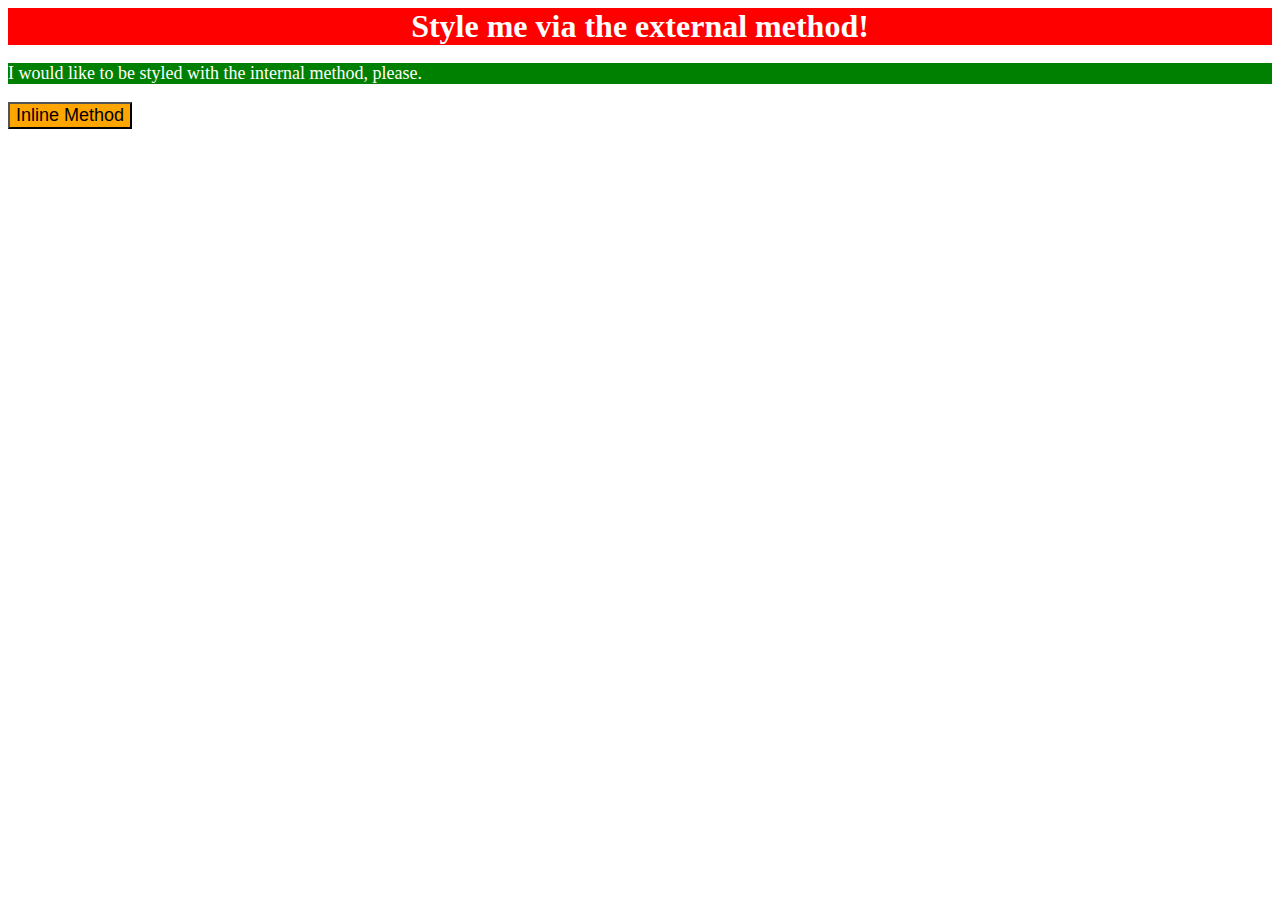
<file: foundations/intro-to-css/01-css-methods/index.html>
<!DOCTYPE html>
<html lang="en">
  <head>
    <meta charset="UTF-8">
    <meta http-equiv="X-UA-Compatible" content="IE=edge">
    <meta name="viewport" content="width=device-width, initial-scale=1.0">
    <link rel="stylesheet" href="./style.css">
    <title>Methods for Adding CSS</title>
    <style>
      p
      {
          color: white;
          background-color: green;
          font-size: 18px;
      }
    </style>

  </head>
  <body>
    <div>Style me via the external method!</div>
    <p>I would like to be styled with the internal method, please.</p>
    <button style="background-color: orange; font-size: 18px">Inline Method</button>
  </body>
</html>
</file>
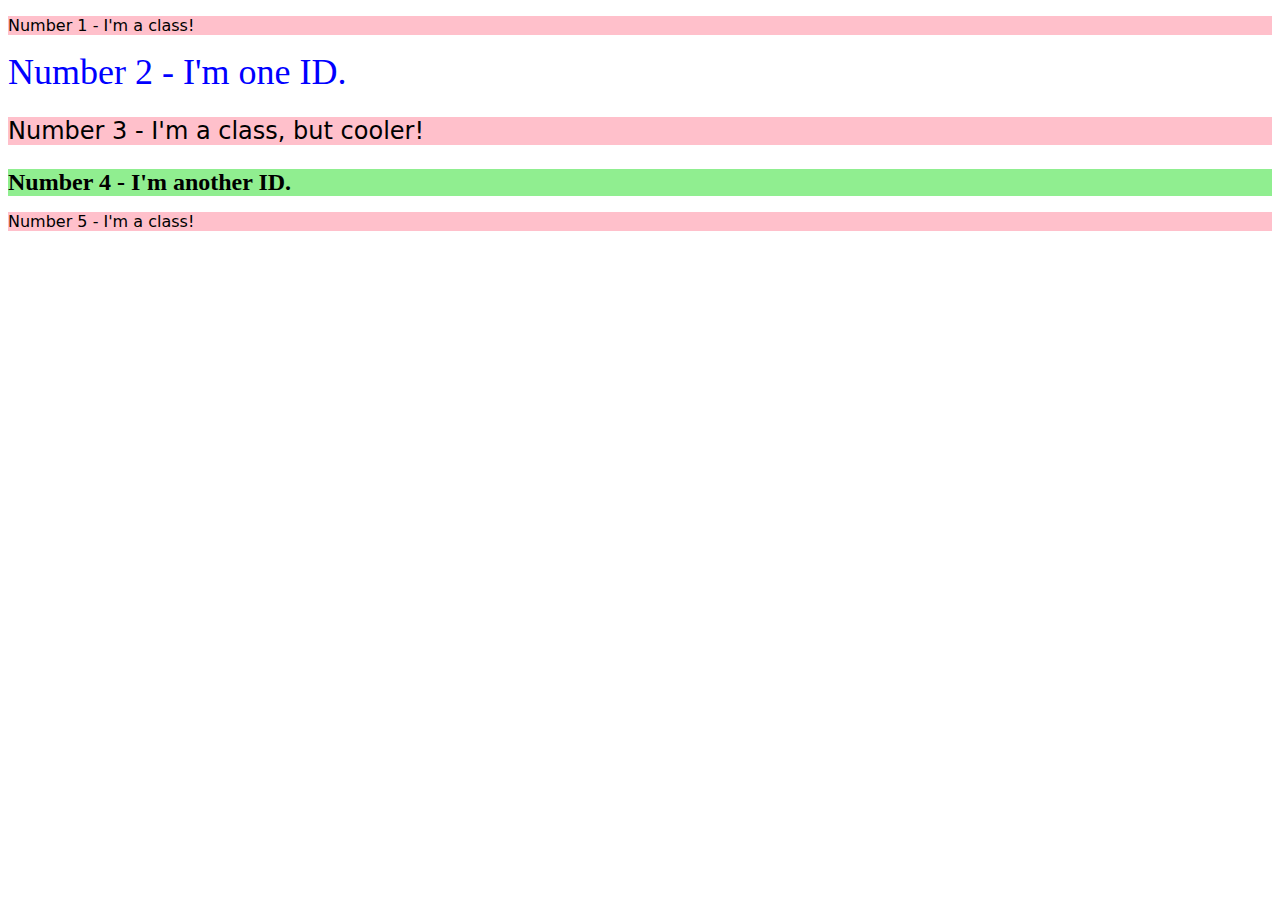
<file: foundations/intro-to-css/02-class-id-selectors/index.html>
<!DOCTYPE html>
<html lang="en">
  <head>
    <meta charset="UTF-8">
    <meta http-equiv="X-UA-Compatible" content="IE=edge">
    <meta name="viewport" content="width=device-width, initial-scale=1.0">
    <title>Class and ID Selectors</title>
    <link rel="stylesheet" href="style.css">
  </head>
  <body>
    <p class="odds">Number 1 - I'm a class!</p>
    <div id="second">Number 2 - I'm one ID.</div>
    <p class="odds cool_odds">Number 3 - I'm a class, but cooler!</p>
    <div id="fourth">Number 4 - I'm another ID.</div>
    <p class="odds">Number 5 - I'm a class!</p>
  </body>
</html>
</file>
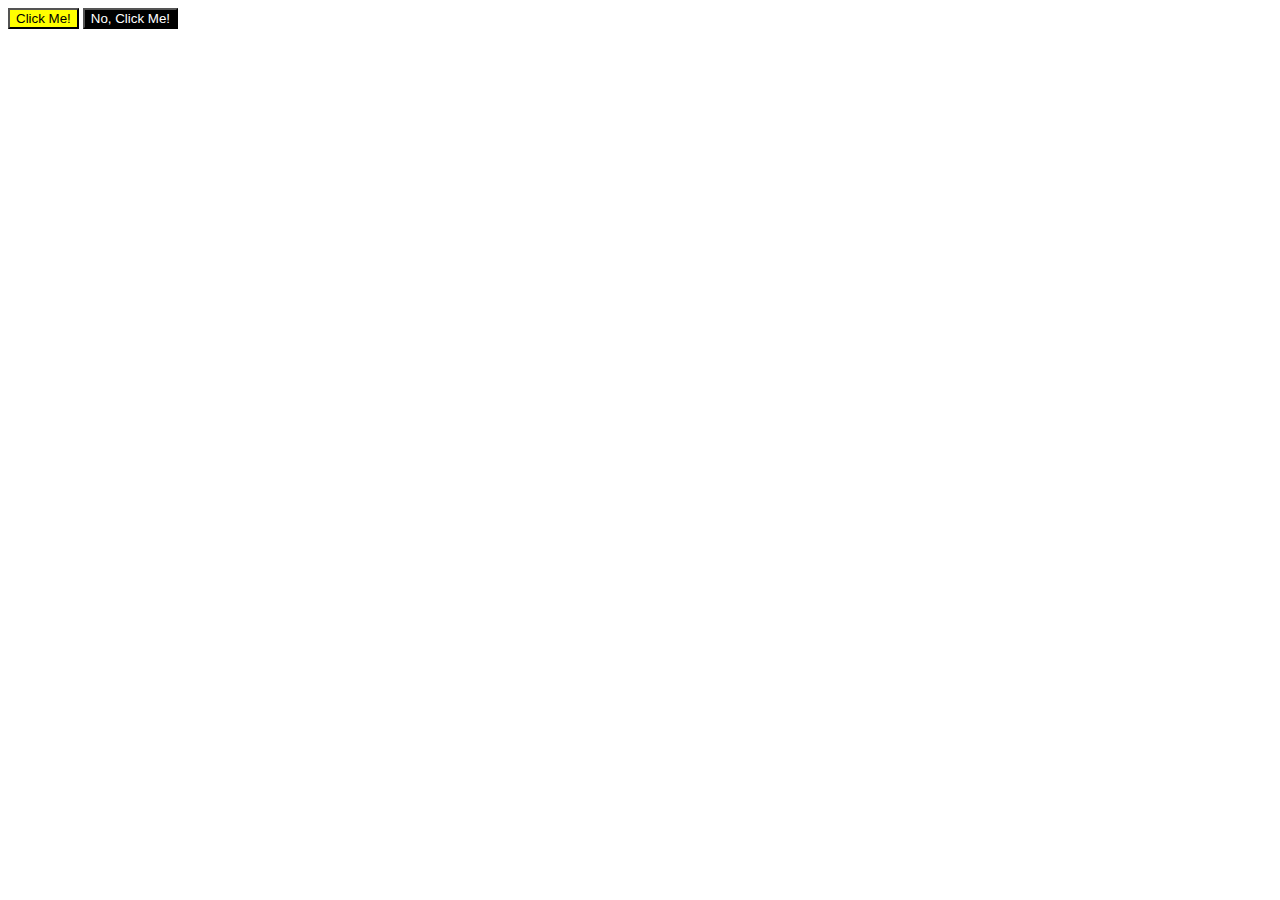
<file: foundations/intro-to-css/03-grouping-selectors/index.html>
<!DOCTYPE html>
<html lang="en">
  <head>
    <meta charset="UTF-8">
    <meta http-equiv="X-UA-Compatible" content="IE=edge">
    <meta name="viewport" content="width=device-width, initial-scale=1.0">
    <title>Grouping Selectors</title>
    <link rel="stylesheet" href="style.css">
  </head>
  <body>
    <button class="yellow">Click Me!</button>
    <button class="black">No, Click Me!</button>
  </body>
</html>
</file>
<file: foundations/intro-to-css/01-css-methods/style.css>
/* CSS Style sheet for index.html */

div
{
    color: white;
    background-color: red;
    font-size: 32px;
    font-weight: bold;
    text-align: center;
}
</file>
<file: foundations/intro-to-css/02-class-id-selectors/style.css>
/* This is a style sheet for the index.html file */

.cool_odds,
.odds
{
    background-color: pink;
    font-family: "Verdana", "DejaVu Sans", sans-serif;
}


.cool_odds
{
    font-size: 24px;
}


#second
{
    color: blue;
    font-size: 36px;
}


#fourth
{
    background-color: LightGreen;
    font-size: 24px;
    font-weight: bold;
}
</file>
<file: foundations/intro-to-css/03-grouping-selectors/style.css>
.black,
.yellow
{
    font-weight: 28px;
    font-family: Helvetica, "Times New Roman", sans-serif;
}
.black
{
    background-color: black;
    color: white
}


.yellow
{
    background-color: yellow;
}
</file>
